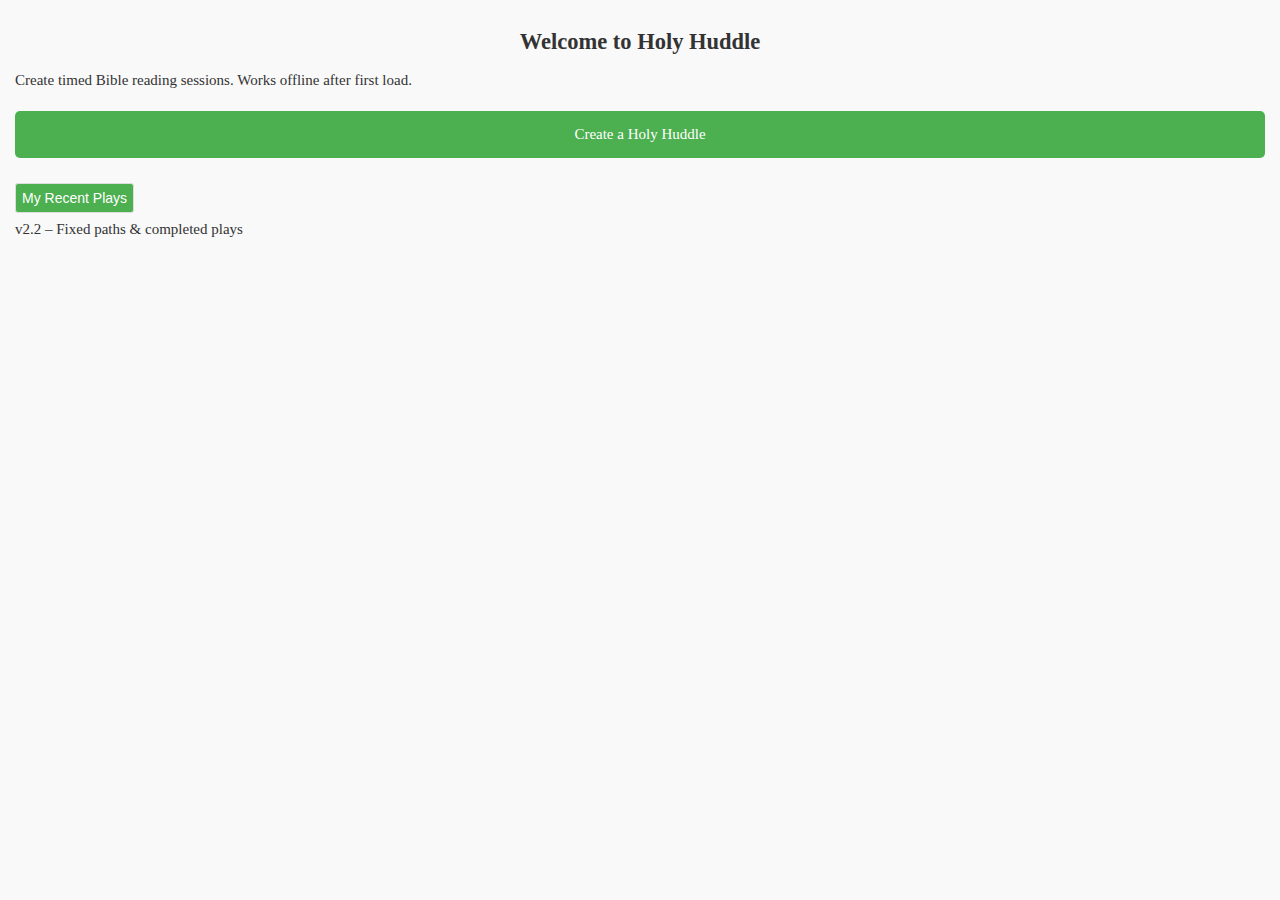
<file: index.html>
<!DOCTYPE html>
<html lang="en">
<head>
  <meta charset="UTF-8">
  <meta name="viewport" content="width=device-width, initial-scale=1.0">
  <title>Holy Huddle</title>
  <link rel="stylesheet" href="styles.css">
  <link rel="manifest" href="manifest.json">
  <meta name="theme-color" content="#4CAF50">
  <link rel="icon" href="data:,">
</head>
<body>
  <h1>Welcome to Holy Huddle</h1>
  <p>Create timed Bible reading sessions. Works offline after first load.</p>

  <a href="create-session.html" class="big-btn">Create a Holy Huddle</a>

  <div id="my-huddles">
    <button id="load-huddles">My Recent Plays</button>
    <div id="huddles-list"></div>
  </div>

  <p class="version">v2.2 – Fixed paths & completed plays</p>

  <script>
    if ('serviceWorker' in navigator) {
      navigator.serviceWorker.register('/sw.js').catch(() => {});
    }

    document.getElementById('load-huddles').addEventListener('click', () => {
      const list = document.getElementById('huddles-list');
      const plays = [];
      for (let i = 0; i < localStorage.length; i++) {
        const k = localStorage.key(i);
        if (k.startsWith('play-') && localStorage.getItem(k + '-completed')) {
          plays.push(decodeURIComponent(k.replace('play-', '').split('-')[0]));
        }
      }
      list.innerHTML = plays.length
        ? plays.map(p => `<p>${p} completed</p>`).join('')
        : '<p>No plays yet!</p>';
    });
  </script>
</body>
</html>
</file>
<file: styles.css>
* { box-sizing: border-box; margin:0; padding:0; }
body { font-family: Georgia, serif; background:#f9f9f9; color:#333; padding:15px; font-size:15px; line-height:1.5; }
h1 { text-align:center; margin:10px 0; font-size:1.5em; }
.big-btn { display:block; margin:20px auto; padding:12px 24px; background:#4CAF50; color:white; text-decoration:none; border-radius:5px; text-align:center; }
button, input, textarea { padding:6px; margin:5px 0; font-size:14px; border:1px solid #ddd; border-radius:3px; }
button { background:#4CAF50; color:white; cursor:pointer; }
button:disabled { background:#ccc; cursor:not-allowed; }
#toast { position:fixed; top:10px; right:10px; background:#4CAF50; color:white; padding:10px; border-radius:3px; display:none; z-index:1000; }

/* PAPER FORM STYLES */
#huddle-form {
  max-width: 800px;
  margin: 30px auto;
  padding: 30px 40px;
  background: white;
  border: 1px solid #ccc;
  border-radius: 8px;
  box-shadow: 0 4px 12px rgba(0,0,0,0.1);
  font-family: 'Georgia', serif;
  position: relative;
}
#huddle-form h1 { text-align:center; margin:0 0 25px; font-size:1.6em; color:#333; border-bottom:2px solid #4CAF50; padding-bottom:10px; }
.loading { text-align:center; font-style:italic; color:#666; margin:20px 0; }

/* VIEW TOGGLE */
.view-toggle button { background:#f0f0f0; border:1px solid #ccc; color:#333; font-weight:bold; cursor:pointer; }
.view-toggle button.active { background:#4CAF50; color:white; border-color:#4CAF50; }
body.full-view .book-grid { column-count:3 !important; }

/* FORCE 3-COLUMN BOOKS */
.book-grid { column-count:3 !important; column-gap:20px; margin:15px 0; }
.book-grid label { display:block; margin:6px 0; font-size:15px; break-inside:avoid; cursor:pointer; }
.book-grid input[type="checkbox"] { margin-right:8px; transform:scale(1.1); }

.button-row { text-align:center; margin:15px 0; }
.button-row button { margin:0 8px; padding:8px 16px; font-size:14px; }
.divider { border:none; border-top:1px dashed #aaa; margin:25px 0; }
.form-row { display:flex; align-items:center; margin:14px 0; flex-wrap:wrap; gap:10px; }
.form-row label { font-weight:bold; min-width:120px; color:#444; }
.form-row input[type="number"], .form-row input[type="datetime-local"], .form-row input[type="text"] { width:120px; padding:6px; }
.form-row span { color:#666; font-size:14px; }
.form-row.full-width { flex-direction:column; align-items:stretch; }
.form-row.full-width label { margin-bottom:6px; }
.editor { border:1px solid #ddd; border-radius:4px; min-height:100px; }
.submit-row { text-align:center; margin:30px 0 20px; }
.submit-row button { padding:12px 32px; font-size:16px; font-weight:bold; background:#4CAF50; color:white; }
.link-output { text-align:center; margin-top:20px; font-family:monospace; word-break:break-all; }
.link-output a { color:#4CAF50; font-weight:bold; }
.formatted-date { color:#666; font-style:italic; margin-top:5px; font-size:14px; }
h3 { margin-top:20px; font-size:1.2em; color:#4CAF50; border-bottom:1px solid #eee; padding-bottom:5px; }

/* Mobile */
@media (max-width:600px) {
  body:not(.full-view) .book-grid { column-count:1 !important; }
  #huddle-form { padding:20px; margin:15px; }
  .form-row label { min-width:100%; }
}
#gathering-date, #gathering-time { width:140px; padding:6px; }
#formatted-datetime { color:#666; font-style:italic; margin-left:10px; font-size:14px; }
#huddle-name:invalid { border-color:#f44336; }

/* Session page */
#mode-toggle { padding:8px 16px; background:#2196F3; color:white; border:none; border-radius:6px; cursor:pointer; font-size:14px; }
.theme-selector { display:flex; justify-content:center; gap:8px; flex-wrap:wrap; margin:10px 0; font-size:13px; }
.theme-selector label { margin:0; }

/* SCROLLING TEXT BOX */
#scrolling-verses { height:calc(100vh - 280px); overflow-y:auto; padding:20px; background:#fafafa; }
#verses-container { max-width:900px; margin:0 auto; }

/* PARAGRAPH MODE */
.paragraph-mode .chapter { margin-bottom:20px; position:relative; break-inside:avoid; }
.paragraph-mode .chapter-number { position:absolute; left:0; top:0; font-size:4em; font-weight:bold; color:#4CAF50; line-height:0.8; font-family:'Times New Roman',serif; }
.paragraph-mode p { margin-left:50px; text-align:justify; line-height:1.7; font-size:1.05em; }
.paragraph-mode p:first-of-type { text-indent:0; }
.paragraph-mode p:not(:first-of-type) { text-indent:1.5em; margin-top:0; }
.paragraph-mode .verse-sup { font-size:0.55em; vertical-align:super; color:#666; margin-right:2px; }
@media (min-width:768px) {
  .paragraph-mode .chapter { column-count:2; column-gap:20px; column-rule:1px solid #eee; padding:0 10px; }
}

/* VERSE MODE */
.verse-line { margin:10px 0; line-height:1.8; font-size:16px; padding-left:5px; }
.verse-line .verse-number { color:#4CAF50; font-weight:bold; margin-right:6px; font-size:1.1em; }

/* THEMES */
body.theme-dark #fixed-header { background:#121212; border-color:#333; }
body.theme-dark #timer-display { color:#4CAF50; }
body.theme-dark #mode-toggle { background:#333; }
body.theme-dark #scrolling-verses { background:#1e1e1e; }

body.theme-sepia #fixed-header { background:#f4ecd8; border-color:#d7ccc8; }
body.theme-sepia #timer-display { color:#388e3c; }
body.theme-sepia #scrolling-verses { background:#efebe9; }

body.theme-high-contrast #fixed-header { background:#fff; border-color:#000; }
body.theme-high-contrast #timer-display { color:#000; }
body.theme-high-contrast #scrolling-verses { background:#f0f0f0; }

body.theme-minimal #fixed-header { padding:5px; }
body.theme-minimal #scrolling-verses { padding:5px; height:calc(100vh - 100px); }

/* LAYOUT */
#main-content { margin-left:250px; min-height:100vh; }
#fixed-header { position:sticky; top:0; background:#fff; z-index:100; padding:15px; border-bottom:2px solid #4CAF50; box-shadow:0 2px 5px rgba(0,0,0,0.1); }
#scrolling-verses { height:calc(100vh - 280px); overflow-y:auto; padding:20px; background:#fafafa; }
#verses-container { max-width:900px; margin:0 auto; }

/* SIDEBAR */
#nav-sidebar { position:fixed; left:0; top:0; width:250px; height:100vh; background:#f0f0f0; border-right:1px solid #ddd; padding:15px; overflow-y:auto; z-index:90; font-size:14px; }
#nav-sidebar h3 { margin:0 0 10px; font-size:1.1em; color:#4CAF50; text-align:center; }
.book-item { margin-bottom:8px; }
.book-title { font-weight:bold; cursor:pointer; color:#333; padding:4px 8px; border-radius:4px; transition:background .2s; }
.book-title:hover { background:#e0e0e0; }
.book-title.active { background:#4CAF50; color:white; }
.chapter-list { margin-left:15px; display:none; }
.chapter-list.show { display:block; }
.chapter-item { padding:2px 8px; cursor:pointer; color:#555; }
.chapter-item:hover { background:#ddd; }
.chapter-item.active { font-weight:bold; color:#4CAF50; }

/* Mobile stack */
@media (max-width:768px) {
  #nav-sidebar { position:static; width:100%; height:auto; border-right:none; border-bottom:1px solid #ddd; }
  #main-content { margin-left:0; }
}/* === WIDE MODE (Horizontal Scroll) === */
.wide-mode #scrolling-verses {
  height: 100vh;
  overflow-x: auto;
  overflow-y: hidden;
  scroll-snap-type: x mandatory;
  scroll-behavior: smooth;
  padding: 20px 0;
  background: #fafafa;
}

.wide-mode #verses-container {
  display: flex;
  flex-direction: row;
  gap: 40px;
  padding: 0 20px;
  max-width: none;
}

.wide-mode .chapter {
  min-width: 80vw;
  max-width: 900px;
  scroll-snap-align: start;
  break-inside: avoid;
  position: relative;
}

.wide-mode .chapter-number {
  position: absolute;
  left: 0;
  top: 0;
  font-size: 4em;
  font-weight: bold;
  color: #4CAF50;
  line-height: 0.8;
  font-family: 'Times New Roman', serif;
}

.wide-mode p {
  margin-left: 50px;
  text-align: justify;
  line-height: 1.7;
  font-size: 1.05em;
}

.wide-mode p:first-of-type { text-indent: 0; }
.wide-mode p:not(:first-of-type) { text-indent: 1.5em; margin-top: 0; }

.wide-mode .verse-sup {
  font-size: 0.55em;
  vertical-align: super;
  color: #666;
  margin-right: 2px;
}

/* Hide scrollbar but keep functionality */
.wide-mode #scrolling-verses::-webkit-scrollbar {
  display: none;
}
.wide-mode #scrolling-verses {
  -ms-overflow-style: none;
  scrollbar-width: none;
}

/* Mobile: disable wide mode */
@media (max-width: 768px) {
  .wide-mode #scrolling-verses {
    overflow-x: hidden;
    overflow-y: auto;
    scroll-snap-type: none;
  }
  .wide-mode #verses-container {
    flex-direction: column;
  }
  .wide-mode .chapter {
    min-width: auto;
    scroll-snap-align: none;
  }
}
</file>
